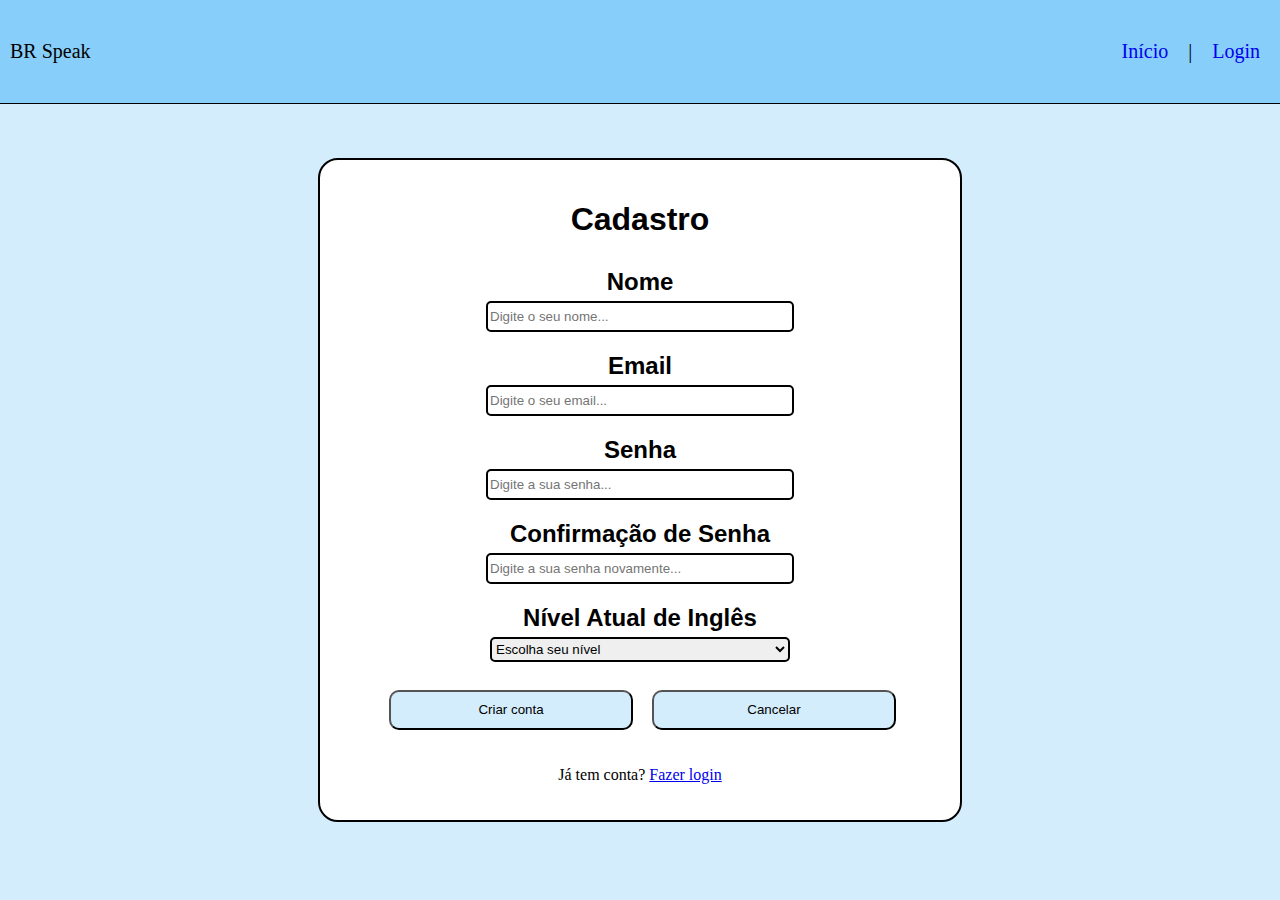
<file: public/cadastro.html>
<!DOCTYPE html>
<html lang="pt-br">

<head>
  <meta charset="UTF-8" />
  <meta http-equiv="X-UA-Compatible" content="IE=edge" />
  <meta name="viewport" content="width=device-width, initial-scale=1.0" />

  <title>BRSpeak | Cadastro</title>

  <script src="./js/sessao.js"></script>

  <link rel="stylesheet" href="./css/Cadastro.css" />
  <link rel="preconnect" href="https://fonts.gstatic.com" />
</head>

<body>
  <!--header inicio-->
  <header>
    <nav class="navbar">
        <div class="logo">
                <li><p>BR Speak</p></li>        
        </div>
        <div class="nav">
            <li><a href="index.html">Início</a></li>
            <p>|</p>
            <li><a href="login.html">Login</a></li>
        </div>
    </nav>
</header><br><br><br><br><br><br>

  <!--header fim-->

  <div class="container">
    <div class="blur-overlay"></div>
    <h1 class="titulo">Cadastro</h1> 
    <div class="input-container">
        <h2 class="titulo2">Nome</h2>
        <input id="input_nome" class="digitar" type="text" placeholder="Digite o seu nome...">                                       
        <h2 class="titulo2">Email</h2>
        <input id="input_email" class="digitar" type="email" placeholder="Digite o seu email...">
        <h2 class="titulo2">Senha</h2>
        <input id="input_senha" class="digitar" type="password" placeholder="Digite a sua senha...">
        <h2 class="titulo2">Confirmação de Senha</h2>
        <input id="input_confirmar_senha" class="digitar" type="password" placeholder="Digite a sua senha novamente...">
        <h2 class="titulo2">Nível Atual de Inglês</h2>
        <select id="select_nivel" class="digitar">
            <option selected disabled value="0">Escolha seu nível</option>
            <option value="básico">Básico</option>
            <option value="iniciante">Iniciante</option>
            <option value="intermediário">Intermediário</option>
            <option value="avançado">Avançado</option>
            <option value="fluente">Fluente</option>

        </select>
    </div>   <br>    
    <div class="botoes-container">
        <button onclick="cadastrar()">Criar conta</button>
        <button onclick="cancelar()">Cancelar</button>
    </div>
    <p>Já tem conta? <a href="/login.html">Fazer login</a></p>
</div> 

  
</body>

</html>

<script>
  function cadastrar() {

    //Recupere o valor da nova input pelo nome do id
    // Agora vá para o método fetch logo abaixo
    var nomeVar = input_nome.value;
    var emailVar = input_email.value;
    var senhaVar = input_senha.value;
    var confirmacaoSenhaVar = input_confirmar_senha.value;
    var nivelVar = select_nivel.value
    var emailar = emailVar.indexOf('@')
    var emailpo = emailVar.indexOf('.')

    if 
      (nomeVar == "" ||
      emailVar == "" ||
      senhaVar == "" ||
      confirmacaoSenhaVar == "" ||
      nivelVar == ""||
      nivelVar == 0)
    {
      
      alert ('Preencha todos os campos');

      return false;
    } else if (nomeVar.length <= 1) {

      alert(`Insira um nome válido`)
      return false

    } else if (emailar == -1 || emailpo == -1) {

      alert(`Insira um email válido`)
      return false

    } else if (senhaVar != confirmacaoSenhaVar) {

      alert(`As senhas não são iguais`)
      return false

    }

    // Enviando o valor da nova input
    fetch("/usuarios/cadastrar", {
      method: "POST",
      headers: {
        "Content-Type": "application/json",
      },
      body: JSON.stringify({
        // crie um atributo que recebe o valor recuperado aqui
        // Agora vá para o arquivo routes/usuario.js
        nomeServer: nomeVar,
        emailServer: emailVar,
        senhaServer: senhaVar,
        nivelServer: nivelVar,
      }),
    })
      .then(function (resposta) {
        console.log("resposta: ", resposta);

        if (resposta.ok) {

            alert("Cadastro realizado com sucesso! Redirecionando para tela de Login...");

          setTimeout(() => {
            window.location = "login.html";
          }, "2000");

          limparFormulario();
        } else {
          throw "Houve um erro ao tentar realizar o cadastro!";
        }
      })
      .catch(function (resposta) {
        console.log(`#ERRO: ${resposta}`);
      });

    return false;
  }



</script>
</file>
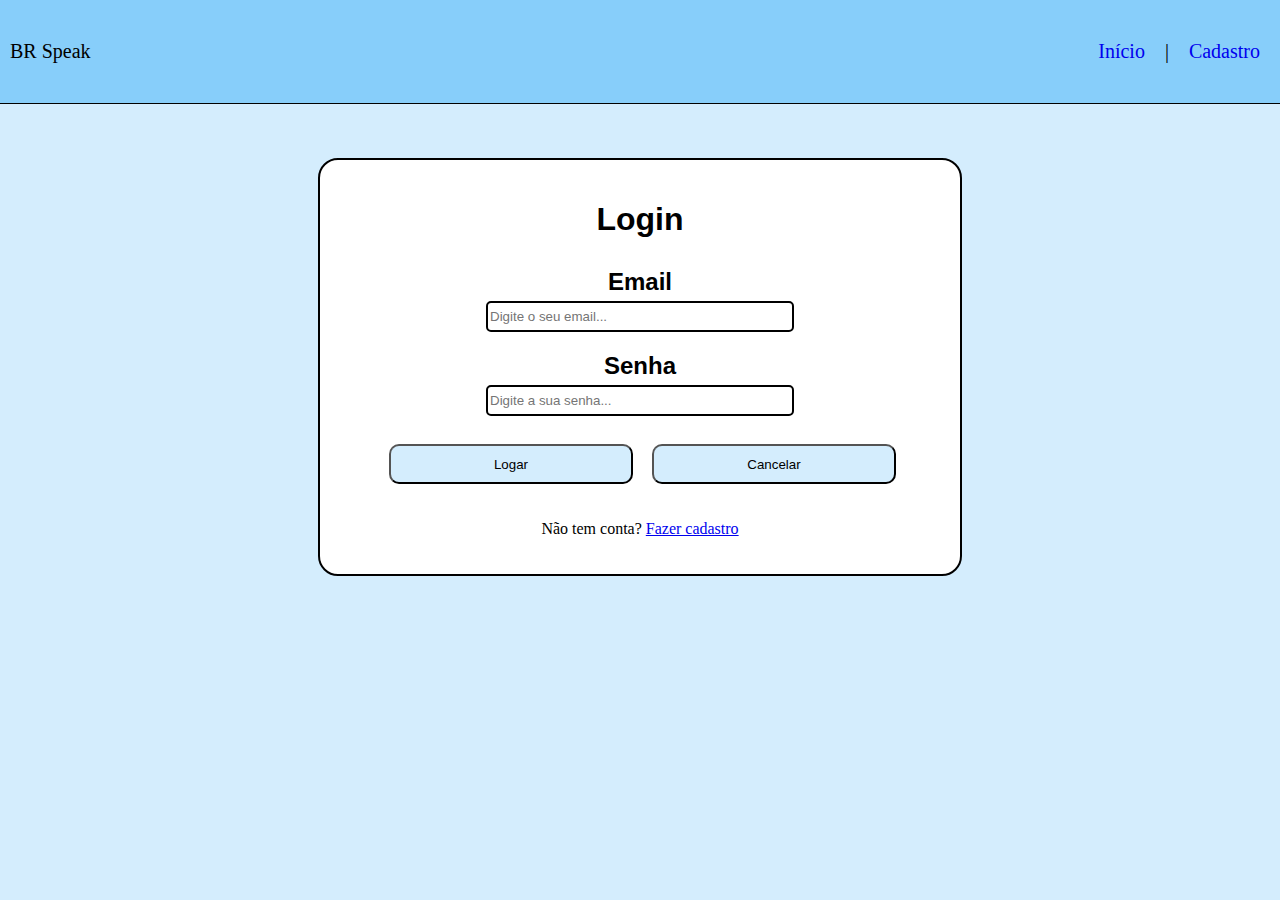
<file: public/login.html>
<!DOCTYPE html>
<html lang="pt-br">

<head>
    <meta charset="UTF-8">
    <meta http-equiv="X-UA-Compatible" content="IE=edge">
    <meta name="viewport" content="width=device-width, initial-scale=1.0">

    <title>BRSpeak | Login</title>

    <script src="./js/sessao.js"></script>

    <link rel="stylesheet" href="./css/Login.css">
    <link rel="preconnect" href="https://fonts.gstatic.com">
</head>

<body>

    <!--Header-->

    <header>
        <nav class="navbar">
            <div class="logo">
                    <li><p>BR Speak</p></li>        
            </div>
            <div class="nav">
                <li><a href="index.html">Início</a></li>
                <p>|</p>
                <li><a href="cadastro.html">Cadastro</a></li>
            </div>
        </nav>
    </header><br><br><br><br><br><br>


    <div class="login">
        <div class="alerta_erro">
            <div class="card_erro" id="cardErro">
                <span id="mensagem_erro"></span>
            </div>
        </div>
        <div class="container">
            <h1 class="titulo">Login</h1> 
            <div class="input-container">                                     
                <h2 class="titulo2">Email</h2>
                <input id="input_email" class="digitar" type="email" placeholder="Digite o seu email...">
                <h2 class="titulo2">Senha</h2>
                <input id="input_senha" class="digitar" type="password" placeholder="Digite a sua senha...">
            </div>   <br>    
            <div class="botoes-container">
                <button onclick="entrar()">Logar</button>
                <button onclick="cancelar()">Cancelar</button>
            </div>
            <p>Não tem conta? <a href="cadastro.html">Fazer cadastro</a></p>
        </div> 
    </div>

    

</body>

</html>

<script>

    function cancelar() {
        input_email.value = ''
        input_senha.value = ''
    }


    function entrar() {

        var emailVar = input_email.value;
        var senhaVar = input_senha.value;

        if (emailVar == "" || senhaVar == "") {
            cardErro.style.display = "block"
            mensagem_erro.innerHTML = "(Mensagem de erro para todos os campos em branco)";
            return false;
        }
        

        console.log("FORM LOGIN: ", emailVar);
        console.log("FORM SENHA: ", senhaVar);

        fetch("/usuarios/autenticar", {
            method: "POST",
            headers: {
                "Content-Type": "application/json"
            },
            body: JSON.stringify({
                emailServer: emailVar,
                senhaServer: senhaVar
            })
        }).then(function (resposta) {
            console.log("ESTOU NO THEN DO entrar()!")

            if (resposta.ok) {
                console.log(resposta);

                resposta.json().then(json => {
                    console.log(json);
                    console.log(JSON.stringify(json));
                    sessionStorage.EMAIL_USUARIO = json.email;
                    sessionStorage.NOME_USUARIO = json.nome;
                    sessionStorage.ID_USUARIO = json.id;
                    sessionStorage.NIVEL_USUARIO = json.nivel;

                    alert(`Login realisado com sucesso!`)

                    setTimeout(function () {
                        window.location = "./dashboard/dashboard.html";
                    }, 1000); // apenas para exibir o loading

                });
                
            } else {

                console.log("Houve um erro ao tentar realizar o login!");

                resposta.text().then(texto => {
                    var erro = console.error(texto);
                    alert(`Email ou senha inválidos`);
                });
            }

        }).catch(function (erro) {
            console.log(erro);
        })

        return false;
    }


</script>
</file>
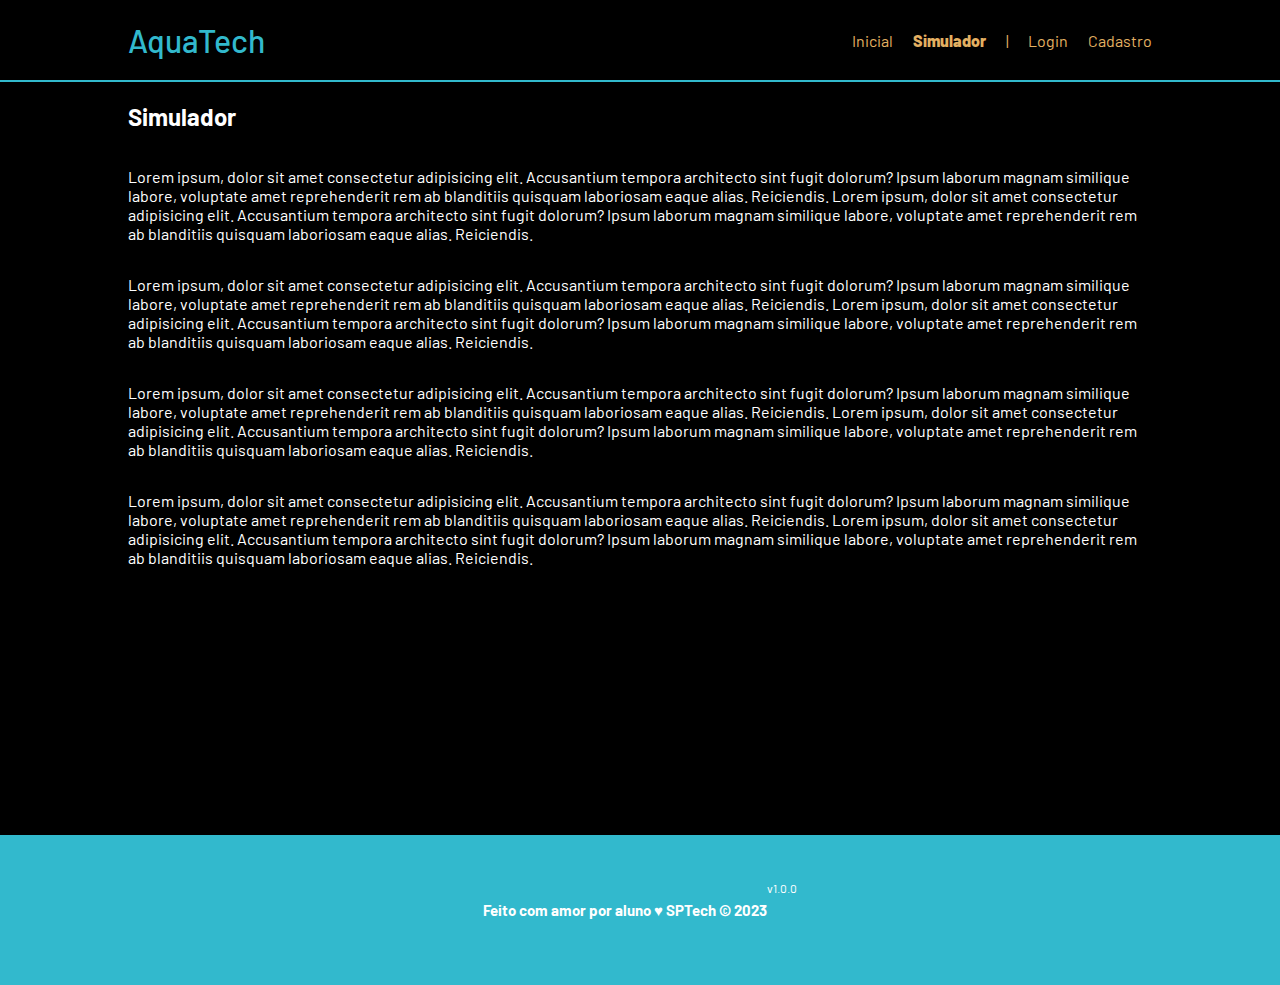
<file: public/simulador.html>
<!DOCTYPE html>
<html lang="pt-br">

<head>
    <meta charset="UTF-8">
    <meta http-equiv="X-UA-Compatible" content="IE=edge">
    <meta name="viewport" content="width=device-width, initial-scale=1.0">

    <title>AquaTech | Simulador</title>

    <script src="./js/sessao.js"></script>

    <link rel="stylesheet" href="./css/estilo.css">
    <link rel="icon" href="./assets/icon/favicon2.ico">
    <link rel="preconnect" href="https://fonts.gstatic.com">
</head>

<body>

    <!--header inicio-->
    <div class="header">
        <div class="container">
            <h1 class="titulo">AquaTech</h1>
            <ul class="navbar">
                <li>
                    <a href="./index.html">Inicial</a>
                </li>
                <li class="agora">Simulador</li>
                <li>|</li>
                <li>
                    <a href="./login.html">Login</a>
                </li>
                <li>
                    <a href="./login.html">Cadastro</a>
                </li>
            </ul>
        </div>
    </div>


    <!-- simulador inicio -->
    <div class="simulador">
        <div class="container">
            <h2>Simulador</h2>
            <p>Lorem ipsum, dolor sit amet consectetur adipisicing elit. Accusantium tempora architecto sint fugit
                dolorum? Ipsum laborum magnam similique labore, voluptate amet reprehenderit rem ab blanditiis quisquam
                laboriosam eaque alias. Reiciendis. Lorem ipsum, dolor sit amet consectetur adipisicing elit.
                Accusantium tempora architecto sint fugit dolorum? Ipsum laborum magnam similique labore, voluptate amet
                reprehenderit rem ab blanditiis quisquam laboriosam eaque alias. Reiciendis.</p>
            <p>Lorem ipsum, dolor sit amet consectetur adipisicing elit. Accusantium tempora architecto sint fugit
                dolorum? Ipsum laborum magnam similique labore, voluptate amet reprehenderit rem ab blanditiis quisquam
                laboriosam eaque alias. Reiciendis. Lorem ipsum, dolor sit amet consectetur adipisicing elit.
                Accusantium tempora architecto sint fugit dolorum? Ipsum laborum magnam similique labore, voluptate amet
                reprehenderit rem ab blanditiis quisquam laboriosam eaque alias. Reiciendis.</p>
            <p>Lorem ipsum, dolor sit amet consectetur adipisicing elit. Accusantium tempora architecto sint fugit
                dolorum? Ipsum laborum magnam similique labore, voluptate amet reprehenderit rem ab blanditiis quisquam
                laboriosam eaque alias. Reiciendis. Lorem ipsum, dolor sit amet consectetur adipisicing elit.
                Accusantium tempora architecto sint fugit dolorum? Ipsum laborum magnam similique labore, voluptate amet
                reprehenderit rem ab blanditiis quisquam laboriosam eaque alias. Reiciendis.</p>
            <p>Lorem ipsum, dolor sit amet consectetur adipisicing elit. Accusantium tempora architecto sint fugit
                dolorum? Ipsum laborum magnam similique labore, voluptate amet reprehenderit rem ab blanditiis quisquam
                laboriosam eaque alias. Reiciendis. Lorem ipsum, dolor sit amet consectetur adipisicing elit.
                Accusantium tempora architecto sint fugit dolorum? Ipsum laborum magnam similique labore, voluptate amet
                reprehenderit rem ab blanditiis quisquam laboriosam eaque alias. Reiciendis.</p>

        </div>
    </div>
    <!-- simulador fim -->

    <!--footer inicio-->
    <div class="footer">
        <div class="container">
            <h4>Feito com amor por aluno &hearts; SPTech &copy; 2023</h4>
            <span class="version">v1.0.0</span>
        </div>
    </div>
    <!--footer fim-->


</body>

</html>
</file>
<file: public/css/Cadastro.css>
body {
    margin: 0;
    padding: 0;
    background-color: #D4EDFD;
}

header {
    border-bottom: 1px solid #000;
    height: auto;
    width: 100%;
    background-color: #87cefa;
    position: fixed;
    font-size: 20px;
}
.navbar {
    display: flex;
    align-items: center;
    list-style: none;
    justify-content: space-between;
    padding: 10px;
}
.nav {
    display: flex; 
    flex-direction: row;
    justify-content: end; 
    align-items: center; 
    padding: 10px;
    gap: 20px;
}
.nav a {
    text-decoration: none;
}

.nav li {
    transition: all 0.3s ease;
}

.nav li:hover {
    transform: scale(1.1);
}

.container {
    /* position: relative; */
    /* background-image: url("https://t3.ftcdn.net/jpg/02/67/41/92/360_F_267419250_9gREbogaClCCDFazT92ESF5aTh7XA269.jpg"); */
    /* background-repeat: no-repeat; */
    /* background-size: cover; */
    /* background-position: center; */
    display: flex;
    flex-direction: column;
    background: #FFFFFF;
    width: 600px;
    align-items: center;
    justify-content: center;
    border-radius: 20px;
    border: 2px solid black;
    padding: 20px;
    margin-top: 50px;
    margin-left: auto;
    margin-right: auto;
}

.input-container {
    display: flex;
    flex-direction: column;
    align-items: center;
    height: auto;
    overflow-y: auto;
}

.container button {
    width: 244px;
    height: 40px;
    font-family: Verdana, Geneva, Tahoma, sans-serif;
    background: #D4EDFD;
    color: black;
    outline: none;
    border-radius: 10px;
    cursor: pointer;
    margin-top: 10px;
    transition: all background-color 0.3s ease;
    margin-right: 5px;
    margin-left: 10px;
    margin-bottom: 20px;
}

.container button:hover { 
    transform: scale(1.1);   
    background-color: #3999d4;
}

.container input {
    width: 300px;
    height: 25px;
    border: 2px solid black;
    border-radius: 5px;
}

.container select {
    width: 300px;
    height: 25px;
    border: 2px solid black;
    border-radius: 5px;
}

.titulo {
    color: black;
    text-align: center;
    font-family: Verdana, Geneva, Tahoma, sans-serif;
    margin-bottom: 10px;
}
  
.titulo2 {
    color: black;
    font-family: 'Segoe UI', Tahoma, Geneva, Verdana, sans-serif;
    margin-bottom: 5px;
    left: 0;
}
</file>
<file: public/css/Login.css>
body {
    margin: 0;
    padding: 0;
    background-color: #D4EDFD;
}

header {
    border-bottom: 1px solid #000;
    height: auto;
    width: 100%;
    background-color: #87cefa;
    position: fixed;
    font-size: 20px;
}
.navbar {
    display: flex;
    align-items: center;
    list-style: none;
    justify-content: space-between;
    padding: 10px;
}
.nav {
    display: flex; 
    flex-direction: row;
    justify-content: end; 
    align-items: center; 
    padding: 10px;
    gap: 20px;
}
.nav a {
    text-decoration: none;
}

.nav li {
    transition: all 0.3s ease;
}

.nav li:hover {
    transform: scale(1.1);
}

.container {
    display: flex;
    flex-direction: column;
    background: #FFFFFF;
    width: 600px;
    align-items: center;
    justify-content: center;
    border-radius: 20px;
    border: 2px solid black;
    padding: 20px;
    margin-top: 50px;
    margin-left: auto;
    margin-right: auto;
}

.input-container {
    display: flex;
    flex-direction: column;
    align-items: center;
    height: auto;
    overflow-y: auto;
}

.container button {
    width: 244px;
    height: 40px;
    font-family: Verdana, Geneva, Tahoma, sans-serif;
    background: #D4EDFD;
    color: black;
    outline: none;
    border-radius: 10px;
    cursor: pointer;
    margin-top: 10px;
    transition: all background-color 0.3s ease;
    margin-right: 5px;
    margin-left: 10px;
    margin-bottom: 20px;
}

.container button:hover { 
    transform: scale(1.1);   
    background-color: #3999d4;
}

.container input {
    width: 300px;
    height: 25px;
    border: 2px solid black;
    border-radius: 5px;
}

.container select {
    width: 300px;
    height: 25px;
    border: 2px solid black;
    border-radius: 5px;
}

.titulo {
    color: black;
    text-align: center;
    font-family: Verdana, Geneva, Tahoma, sans-serif;
    margin-bottom: 10px;
}
  
.titulo2 {
    color: black;
    font-family: 'Segoe UI', Tahoma, Geneva, Verdana, sans-serif;
    margin-bottom: 5px;
    left: 0;
}
</file>
<file: public/css/estilo.css>
@import url('https://fonts.googleapis.com/css2?family=Barlow:ital,wght@0,100;0,200;0,300;0,400;0,500;0,600;0,700;0,800;0,900;1,100;1,200;1,300;1,400;1,500;1,600;1,700;1,800;1,900&display=swap');

body {
  margin: 0;
  padding: 0;
  font-family: 'Barlow', 'Segoe UI', 'Segoe UI', Tahoma, Geneva, Verdana, sans-serif;
  background-color: black;
}

:root {
  --tamanho-header: 80px;
  --tamanho-banner: calc(100vh - var(--tamanho-header) - var(--tamanho-footer) - 2px);
  --tamanho-simulador: calc(100vh - var(--tamanho-header) - var(--tamanho-footer) - 2px);
  --tamanho-login: calc(100vh - var(--tamanho-header) - var(--tamanho-footer) - 2px);
  --tamanho-footer: 65px;
}

.container {
  display: flex;
  width: 80%;
  margin: auto;
}

.header {
  height: var(--tamanho-header);
  border-bottom: 2px solid #32b9cd;
}

.header .container {
  justify-content: space-between;
  align-items: center;
  height: 100%;
}

.header a {
  text-decoration: none;
  color: #e3b062;
}

.agora {
  font-weight: 800;
}

.navbar {
  width: 300px;
  display: flex;
  align-items: center;
  justify-content: space-between;
  list-style: none;
  color: #e3b062;
}

.titulo {
  color: #32b9cd;
  width: fit-content;
  font-weight: 500;
}

.header h1 {
  margin: 0;
}

/* BANNER */

.banner {
  height: var(--tamanho-banner);
  color: white;
  background-image: url('../assets/imgs/bg-jelly-fish-para-home.png');
  background-size: cover;
}

.banner .container {
  justify-content: center;
  align-items: center;
  height: 100%;
}

.banner .container p {
  width: 50%;
  margin: 0;
  padding: 0;
  font-size: 36px;
}

.banner .container span {
  font-weight: 800;
}

/* MISSÃO VISÃO VALORES */

.social {
  background-color: #e5e5e5;
  display: flex;
}

.social .container {
  justify-content: center;
}

.box img {
  width: 170px;
}

.social .container .boxes {
  display: flex;
  justify-content: space-between;
  width: 100%;
  padding: 30px 0;
}

.social p {
  text-align: center;
}

.box {
  display: flex;
  flex-direction: column;
  align-items: center;
}

/* FOOTER */

.footer {
  background-color: #32b9cd;
  height: 150px;
  color: #fff;
  display: flex;
  font-size: 15px;
}

.footer .container {
  justify-content: center;
  text-align: center;
}

.footer .container .version {
  font-size: 12px;
}

/* LOGIN */

.login {
  height: var(--tamanho-login);
  background-image: url('../assets/imgs/bg-jelly-fish-para-home.png');
  background-size: cover;
}

.login .container {
  justify-content: center;
  align-items: center;
  height: 100%;
}

.card {
  width: 50%;
  background-color: #e5e5e5;
  border-radius: 10px;
  display: flex;
  align-items: center;
  justify-content: space-evenly;
  color: palevioletred;
  flex-direction: column;
  height: fit-content;
  padding: 20px 0;
}

.card h2 {
  margin: 0;
  font-size: 30px;
}

.formulario {
  display: flex;
  height: 90%;
  width: 80%;
  justify-content: space-around;
  flex-direction: column;
}

.formulario span {
  font-size: 15px;
  font-weight: 800;
}

.formulario input {
  border: 2px solid #32b9cd;
  text-align: center;
  border-radius: 10px;
  margin: 0;
}

.formulario select {
  border: 2px solid #32b9cd;
  background-color: white;
  color: gray;
  height: 36px;
  text-align: center;
  border-radius: 10px;
  margin: 0;
}

.campo {
  display: flex;
  flex-direction: column;
  justify-content: start;
  padding: 5px 0;
}

.botao {
  cursor: pointer;
  font-family: "Barlow", sans-serif;
  border: 0;
  border-radius: 5px;
  font-weight: 600;
  font-size: 18px;
  color: #fff;
  background-color: #e6005a;
  width: 120px;
  height: 30px;
  align-self: center;
  margin-top: 20px;
}

.loading-div {
  width: 50px;
  display: none;
}

.loading-div img {
  height: 50px;
  width: 50px;
}

#div_erros_login {
  display: none
}

/* FORMULARIO */

.alerta_erro{
  display: flex;
  justify-content: flex-end;
}

.card_erro {
  display: none;
  background-color: #fff;
  color: black;
  width: 230px;
  position: fixed;
  border-radius: 4px;
  border: #e6005a 3px solid;
  padding: 10px;
  margin-right: 10%;
}

.card_erro #mensagem_erro{
  font-weight: 500;
  font-size: 20px;
}

.formulario .tipo_campo {
  font-size: 20px;
  font-weight: 600 !important;
}

.formulario {
  display: flex;
  flex-direction: column;
}

input {
  margin-bottom: 10px;
  border: 2px solid #32b9cd;
  padding: 10px;
  text-align: center;
  border-radius: 10px;
}

.btn {
  font-family: "Barlow", sans-serif;
  border: 0;
  border-radius: 5px;
  font-weight: 600;
  font-size: 18px;
  padding: 10px 15px;
  color: white;
  background-color: #e6005a;
  width: 120px;
  align-self: center;
  margin-top: 5px;
}

.loading-div {
  width: 50px;
  margin: auto;
  display: none;
}

.loading-div img {
  height: 50px;
  width: 50px;
}

/* SIMULADOR */

.simulador {
  color: white;
}

.simulador .container {
  flex-direction: column;
  overflow: scroll; 
  height: var(--tamanho-simulador);
}

/* ALERTA */

#alerta {
  position: absolute;
  right: 0;
  bottom: 0;
}

.mensagem-alarme {
  background-color: white;
  border-radius: 5px;
  width: 300px;
  height: 80px;
  margin: 10px;
  padding: 10px 0;
  display: flex;
  justify-content: space-evenly;
  align-items: center;
}

.mensagem-alarme h3 {
  font-size: 14px;
  margin: 0;
}

.mensagem-alarme .informacao {
  width: 66%;
}

.alarme-sino {
  width: 48px;
  height: 48px;
  animation-name: bell;
  animation-duration: 4s;
  background-image: url('https://cdn-icons-png.flaticon.com/512/1157/1157000.png');
  background-size: cover;
  animation-iteration-count: infinite;
}

@keyframes bell {
  0%   {transform: rotate(25deg)}
  25%  {transform: rotate(-25deg)}
  50%  {transform: rotate(25deg)}
  75%  {transform: rotate(-25deg)}
  100% {transform: rotate(25deg)}
}
</file>
